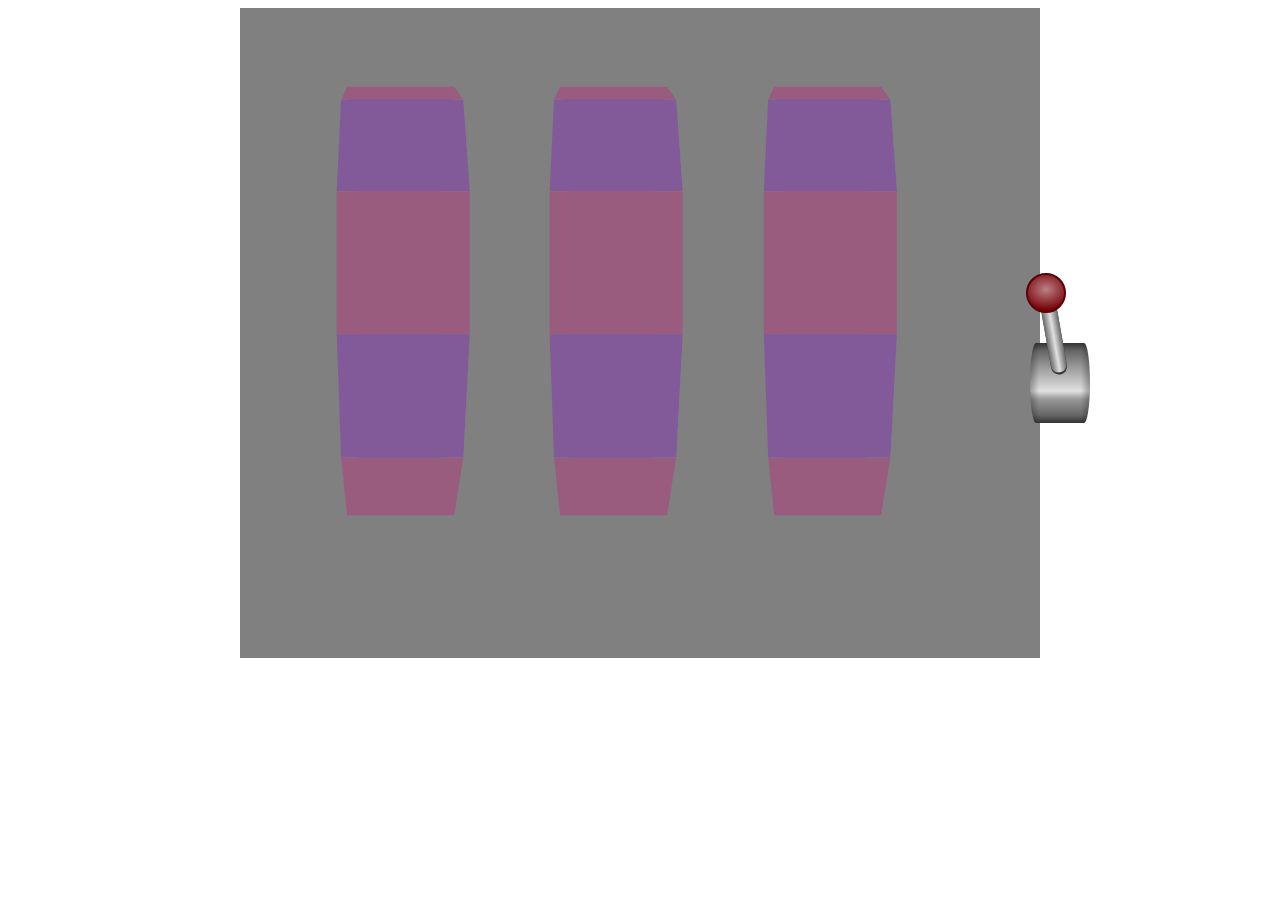
<file: index.html>
<html>
		<head>
				<link rel="stylesheet" media="screen" href="./css/styles.css" />
		</head>
		<body>
				<div class="machine">
						<div class="stage">
								<div class="rotate">
										<div class="ring">
												<div class="poster" style="-webkit-transform: rotateX(0deg) translateZ(200px); "></div>
												<div class="poster" style="-webkit-transform: rotateX(30deg) translateZ(200px); "></div>
												<div class="poster" style="-webkit-transform: rotateX(60deg) translateZ(200px); "></div>
												<div class="poster" style="-webkit-transform: rotateX(90deg) translateZ(200px); "></div>
												<div class="poster" style="-webkit-transform: rotateX(120deg) translateZ(200px); "></div>
												<div class="poster" style="-webkit-transform: rotateX(150deg) translateZ(200px); "></div>
												<div class="poster" style="-webkit-transform: rotateX(180deg) translateZ(200px); "></div>
												<div class="poster" style="-webkit-transform: rotateX(210deg) translateZ(200px); "></div>
												<div class="poster" style="-webkit-transform: rotateX(240deg) translateZ(200px); "></div>
												<div class="poster" style="-webkit-transform: rotateX(270deg) translateZ(200px); "></div>
												<div class="poster" style="-webkit-transform: rotateX(300deg) translateZ(200px); "></div>
												<div class="poster" style="-webkit-transform: rotateX(330deg) translateZ(200px); "></div>
										</div>
								</div>
						</div>
						<div class="stage">
								<div class="rotate">
										<div class="ring">
												<div class="poster" style="-webkit-transform: rotateX(0deg) translateZ(200px); "></div>
												<div class="poster" style="-webkit-transform: rotateX(30deg) translateZ(200px); "></div>
												<div class="poster" style="-webkit-transform: rotateX(60deg) translateZ(200px); "></div>
												<div class="poster" style="-webkit-transform: rotateX(90deg) translateZ(200px); "></div>
												<div class="poster" style="-webkit-transform: rotateX(120deg) translateZ(200px); "></div>
												<div class="poster" style="-webkit-transform: rotateX(150deg) translateZ(200px); "></div>
												<div class="poster" style="-webkit-transform: rotateX(180deg) translateZ(200px); "></div>
												<div class="poster" style="-webkit-transform: rotateX(210deg) translateZ(200px); "></div>
												<div class="poster" style="-webkit-transform: rotateX(240deg) translateZ(200px); "></div>
												<div class="poster" style="-webkit-transform: rotateX(270deg) translateZ(200px); "></div>
												<div class="poster" style="-webkit-transform: rotateX(300deg) translateZ(200px); "></div>
												<div class="poster" style="-webkit-transform: rotateX(330deg) translateZ(200px); "></div>
										</div>
								</div>
						</div>
						<div class="stage">
								<div class="rotate">
										<div class="ring">
												<div class="poster" style="-webkit-transform: rotateX(0deg) translateZ(200px); "></div>
												<div class="poster" style="-webkit-transform: rotateX(30deg) translateZ(200px); "></div>
												<div class="poster" style="-webkit-transform: rotateX(60deg) translateZ(200px); "></div>
												<div class="poster" style="-webkit-transform: rotateX(90deg) translateZ(200px); "></div>
												<div class="poster" style="-webkit-transform: rotateX(120deg) translateZ(200px); "></div>
												<div class="poster" style="-webkit-transform: rotateX(150deg) translateZ(200px); "></div>
												<div class="poster" style="-webkit-transform: rotateX(180deg) translateZ(200px); "></div>
												<div class="poster" style="-webkit-transform: rotateX(210deg) translateZ(200px); "></div>
												<div class="poster" style="-webkit-transform: rotateX(240deg) translateZ(200px); "></div>
												<div class="poster" style="-webkit-transform: rotateX(270deg) translateZ(200px); "></div>
												<div class="poster" style="-webkit-transform: rotateX(300deg) translateZ(200px); "></div>
												<div class="poster" style="-webkit-transform: rotateX(330deg) translateZ(200px); "></div>
										</div>
								</div>
						</div>
						<div class="arm-wrapper">
								<div class="arm"></div>
						</div>
				</div>
				<script src="./src/jquery-3.1.1.min.js"></script>
				<script src="./src/handle.js"></script>
				<script src="./src/slot_machine.js"></script>
				<script>
				 $(document).ready(() => {
						 new SlotMachine($('.machine'), ['Alexa', 'Jacob']);
				 });
				</script>
		</body>
</html>
</file>
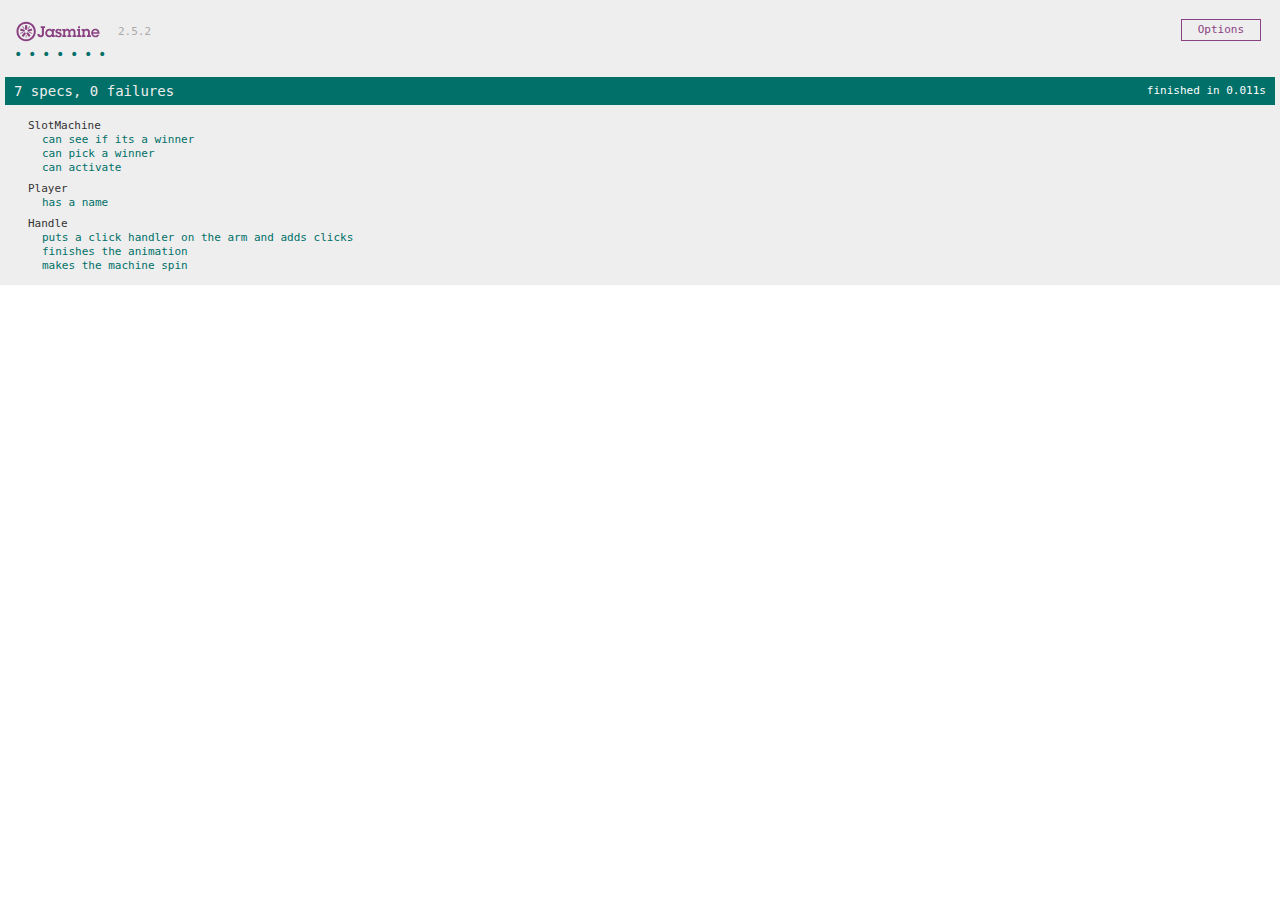
<file: SpecRunner.html>
<!DOCTYPE html>
<html>
<head>
  <meta charset="utf-8">
  <title>Jasmine Spec Runner v2.5.2</title>

  <link rel="shortcut icon" type="image/png" href="lib/jasmine-2.5.2/jasmine_favicon.png">
  <link rel="stylesheet" href="lib/jasmine-2.5.2/jasmine.css">

  <script src="lib/jasmine-2.5.2/jasmine.js"></script>
  <script src="lib/jasmine-2.5.2/jasmine-html.js"></script>
  <script src="lib/jasmine-2.5.2/boot.js"></script>

  <!-- include source files here... -->
	<script src="src/jquery-3.1.1.min.js"></script>
	<script src="src/slot_machine.js"></script>
	<script src="src/player.js"></script>
	<script src="src/handle.js"></script>

  <!-- include spec files here... -->
  <script src="spec/spec_helper.js"></script>
	<script src="spec/slot_machine_spec.js"></script>
	<script src="spec/player_spec.js"></script>
	<script src="spec/handle_spec.js"></script>

</head>

<body>
</body>
</html>
</file>
<file: css/styles.css>
body {
		font-family: 'Lucida Grande', Verdana, Arial;
		font-size: 12px;
}

.machine {
		width: 800px;
		margin: auto;
		background-color: gray;
		position: relative;
}

.stage {
		margin-top: 250px;
		width: 100px;
		height: 400px;
		display: inline-block;
		vertical-align: middle;
		-webkit-perspective: 800;
		perspective: 800;
		margin-right: 10px;
}

.stage {
		margin-left: 100px;
}

.rotate {
		width: 100px;
		height: 400px;
		-webkit-transform-style: preserve-3d;
}

.ring {
		height: 110px;
		width: 100px;
		-webkit-transform-style: preserve-3d;
		-webkit-animation-iteration-count: infinite;
		-webkit-animation-timing-function: linear;
		-webkit-animation-duration: 2s;
}

.ring.active {
		-webkit-animation-name: x-spin;
}

.ring > :nth-child(odd) {
		background-color: #995C7F;
}

.ring > :nth-child(even) {
		background-color: #835A99;
}

.poster {
		position: absolute;
		left: 10px;
		width: 100px;
		height: 107px;
		background-image: url("https://placekitten.com/g/133/142");
}

.poster > p {
		font-family: 'Georgia', serif;
		font-size: 36px;
		font-weight: bold;
		text-align: center;
		margin-top: 28px;
}

@-webkit-keyframes x-spin {
		0%    { -webkit-transform: rotateX(0deg); }
		50%   { -webkit-transform: rotateX(180deg); }
		100%  { -webkit-transform: rotateX(360deg); }
}


.arm-wrapper {
		position: absolute;
		right: -40px;
		top: 50%;
}

.arm {
		display: inline-block;
		vertical-align: middle;
    position: relative;
    top: 10px;
    left: 10px;
    cursor: pointer;
    width: 60px;
    height: 80px;
    border-radius: 10% / 50%;
    background-color: #666;
    background-image: -webkit-linear-gradient(left, rgba(0, 0, 0, 0.3) 0%, transparent 15%, rgba(255, 255, 255, 0) 50%, transparent 85%, rgba(0, 0, 0, 0.3)), -webkit-linear-gradient(top, #333 0%, #666 10%, #999 30%, rgba(255, 255, 255, 0.8) 60%, #999 70%, #666 90%, #333 100%);
    background-image: -moz-linear-gradient(left, rgba(0, 0, 0, 0.3) 0%, transparent 15%, rgba(255, 255, 255, 0) 50%, transparent 85%, rgba(0, 0, 0, 0.3)), -moz-linear-gradient(top, #333 0%, #666 10%, #999 30%, rgba(255, 255, 255, 0.8) 60%, #999 70%, #666 90%, #333 100%);
    background-image: -ms-linear-gradient(left, rgba(0, 0, 0, 0.3) 0%, transparent 15%, rgba(255, 255, 255, 0) 50%, transparent 85%, rgba(0, 0, 0, 0.3)), -ms-linear-gradient(top, #333 0%, #666 10%, #999 30%, rgba(255, 255, 255, 0.8) 60%, #999 70%, #666 90%, #333 100%);
    background-image: -o-linear-gradient(left, rgba(0, 0, 0, 0.3) 0%, transparent 15%, rgba(255, 255, 255, 0) 50%, transparent 85%, rgba(0, 0, 0, 0.3)), -o-linear-gradient(top, #333 0%, #666 10%, #999 30%, rgba(255, 255, 255, 0.8) 60%, #999 70%, #666 90%, #333 100%);
}

.arm::before {
    content: '';
    position: absolute;
    top: -40px;
    left: 16px;
    width: 16px;
    height: 70px;
    border-radius: 8px;
    box-shadow: 0px 2px 0px #333;
    background-color: #999;
    -webkit-transform: rotate(-10deg);
    -moz-transform: rotate(-10deg);
    transform: rotate(-10deg);
    background-image: -webkit-linear-gradient(left, #666 0%, rgba(255, 255, 255, 0.7) 50%, #666 100%);
    background-image: -moz-linear-gradient(left, #666 0%, rgba(255, 255, 255, 0.7) 50%, #666 100%);
    background-image: -ms-linear-gradient(left, #666 0%, rgba(255, 255, 255, 0.7) 50%, #666 100%);
    background-image: -o-linear-gradient(left, #666 0%, rgba(255, 255, 255, 0.7) 50%, #666 100%);
    background-image: linear-gradient(to right, #666666 0%, rgba(255, 255, 255, 0.7) 50%, #666666 100%);
    -webkit-transition: all 0.5s ease-in-out 0s;
    -moz-transition: all 0.5s ease-in-out 0s;
    -o-transition: all 0.5s ease-in-out 0s;
    -ms-transition: all 0.5s ease-in-out 0s;
    transition: all 0.5s ease-in-out 0s;
}

.arm::after {
    content: '';
    position: absolute;
    top: -70px;
    left: -4px;
    width: 40px;
    height: 40px;
    border-radius: 100%;
    background-color: #760209;
    border: 2px solid #5d0207;
    -webkit-box-sizing: border-box;
    -moz-box-sizing: border-box;
    box-sizing: border-box;
    background-image: -webkit-radial-gradient(50% 40%, closest-corner, rgba(255, 255, 255, 0.5), rgba(255, 255, 255, 0));
    background-image: -moz-radial-gradient(50% 40%, closest-corner, rgba(255, 255, 255, 0.5), rgba(255, 255, 255, 0));
    background-image: -ms-radial-gradient(50% 40%, closest-corner, rgba(255, 255, 255, 0.5), rgba(255, 255, 255, 0));
    background-image: -o-radial-gradient(50% 40%, closest-corner, rgba(255, 255, 255, 0.5), rgba(255, 255, 255, 0));
    -webkit-transition: all 0.5s ease-in-out 0s;
    -moz-transition: all 0.5s ease-in-out 0s;
    -o-transition: all 0.5s ease-in-out 0s;
    -ms-transition: all 0.5s ease-in-out 0s;
    transition: all 0.5s ease-in-out 0s;
}


.arm.clicked::before {
    top: -20px;
    left: 20px;
    -webkit-transform: rotate3d(100, 10, 0, 180deg);
    -moz-transform: rotate3d(100, 10, 0, 180deg);
    transform: rotate3d(100, 10, 0, 180deg);
    -webkit-transform-origin: 0% 100%;
    -moz-transform-origin: 0% 100%;
    transform-origin: 0% 100%;
    -webkit-transition: all 0.5s ease-in-out 0s;
    -moz-transition: all 0.5s ease-in-out 0s;
    -o-transition: all 0.5s ease-in-out 0s;
    -ms-transition: all 0.5s ease-in-out 0s;
    transition: all 0.5s ease-in-out 0s;
}

.arm.clicked:after {
    top: 90px;
    -webkit-transition: all 0.5s ease-in-out 0s;
    -moz-transition: all 0.5s ease-in-out 0s;
    -o-transition: all 0.5s ease-in-out 0s;
    -ms-transition: all 0.5s ease-in-out 0s;
    transition: all 0.5s ease-in-out 0s;
}
</file>
<file: lib/jasmine-2.5.2/jasmine.css>
body { overflow-y: scroll; }

.jasmine_html-reporter { background-color: #eee; padding: 5px; margin: -8px; font-size: 11px; font-family: Monaco, "Lucida Console", monospace; line-height: 14px; color: #333; }
.jasmine_html-reporter a { text-decoration: none; }
.jasmine_html-reporter a:hover { text-decoration: underline; }
.jasmine_html-reporter p, .jasmine_html-reporter h1, .jasmine_html-reporter h2, .jasmine_html-reporter h3, .jasmine_html-reporter h4, .jasmine_html-reporter h5, .jasmine_html-reporter h6 { margin: 0; line-height: 14px; }
.jasmine_html-reporter .jasmine-banner, .jasmine_html-reporter .jasmine-symbol-summary, .jasmine_html-reporter .jasmine-summary, .jasmine_html-reporter .jasmine-result-message, .jasmine_html-reporter .jasmine-spec .jasmine-description, .jasmine_html-reporter .jasmine-spec-detail .jasmine-description, .jasmine_html-reporter .jasmine-alert .jasmine-bar, .jasmine_html-reporter .jasmine-stack-trace { padding-left: 9px; padding-right: 9px; }
.jasmine_html-reporter .jasmine-banner { position: relative; }
.jasmine_html-reporter .jasmine-banner .jasmine-title { background: url('[data-uri]') no-repeat; background: url('[data-uri]') no-repeat, none; -moz-background-size: 100%; -o-background-size: 100%; -webkit-background-size: 100%; background-size: 100%; display: block; float: left; width: 90px; height: 25px; }
.jasmine_html-reporter .jasmine-banner .jasmine-version { margin-left: 14px; position: relative; top: 6px; }
.jasmine_html-reporter #jasmine_content { position: fixed; right: 100%; }
.jasmine_html-reporter .jasmine-version { color: #aaa; }
.jasmine_html-reporter .jasmine-banner { margin-top: 14px; }
.jasmine_html-reporter .jasmine-duration { color: #fff; float: right; line-height: 28px; padding-right: 9px; }
.jasmine_html-reporter .jasmine-symbol-summary { overflow: hidden; *zoom: 1; margin: 14px 0; }
.jasmine_html-reporter .jasmine-symbol-summary li { display: inline-block; height: 10px; width: 14px; font-size: 16px; }
.jasmine_html-reporter .jasmine-symbol-summary li.jasmine-passed { font-size: 14px; }
.jasmine_html-reporter .jasmine-symbol-summary li.jasmine-passed:before { color: #007069; content: "\02022"; }
.jasmine_html-reporter .jasmine-symbol-summary li.jasmine-failed { line-height: 9px; }
.jasmine_html-reporter .jasmine-symbol-summary li.jasmine-failed:before { color: #ca3a11; content: "\d7"; font-weight: bold; margin-left: -1px; }
.jasmine_html-reporter .jasmine-symbol-summary li.jasmine-disabled { font-size: 14px; }
.jasmine_html-reporter .jasmine-symbol-summary li.jasmine-disabled:before { color: #bababa; content: "\02022"; }
.jasmine_html-reporter .jasmine-symbol-summary li.jasmine-pending { line-height: 17px; }
.jasmine_html-reporter .jasmine-symbol-summary li.jasmine-pending:before { color: #ba9d37; content: "*"; }
.jasmine_html-reporter .jasmine-symbol-summary li.jasmine-empty { font-size: 14px; }
.jasmine_html-reporter .jasmine-symbol-summary li.jasmine-empty:before { color: #ba9d37; content: "\02022"; }
.jasmine_html-reporter .jasmine-run-options { float: right; margin-right: 5px; border: 1px solid #8a4182; color: #8a4182; position: relative; line-height: 20px; }
.jasmine_html-reporter .jasmine-run-options .jasmine-trigger { cursor: pointer; padding: 8px 16px; }
.jasmine_html-reporter .jasmine-run-options .jasmine-payload { position: absolute; display: none; right: -1px; border: 1px solid #8a4182; background-color: #eee; white-space: nowrap; padding: 4px 8px; }
.jasmine_html-reporter .jasmine-run-options .jasmine-payload.jasmine-open { display: block; }
.jasmine_html-reporter .jasmine-bar { line-height: 28px; font-size: 14px; display: block; color: #eee; }
.jasmine_html-reporter .jasmine-bar.jasmine-failed { background-color: #ca3a11; }
.jasmine_html-reporter .jasmine-bar.jasmine-passed { background-color: #007069; }
.jasmine_html-reporter .jasmine-bar.jasmine-skipped { background-color: #bababa; }
.jasmine_html-reporter .jasmine-bar.jasmine-errored { background-color: #ca3a11; }
.jasmine_html-reporter .jasmine-bar.jasmine-menu { background-color: #fff; color: #aaa; }
.jasmine_html-reporter .jasmine-bar.jasmine-menu a { color: #333; }
.jasmine_html-reporter .jasmine-bar a { color: white; }
.jasmine_html-reporter.jasmine-spec-list .jasmine-bar.jasmine-menu.jasmine-failure-list, .jasmine_html-reporter.jasmine-spec-list .jasmine-results .jasmine-failures { display: none; }
.jasmine_html-reporter.jasmine-failure-list .jasmine-bar.jasmine-menu.jasmine-spec-list, .jasmine_html-reporter.jasmine-failure-list .jasmine-summary { display: none; }
.jasmine_html-reporter .jasmine-results { margin-top: 14px; }
.jasmine_html-reporter .jasmine-summary { margin-top: 14px; }
.jasmine_html-reporter .jasmine-summary ul { list-style-type: none; margin-left: 14px; padding-top: 0; padding-left: 0; }
.jasmine_html-reporter .jasmine-summary ul.jasmine-suite { margin-top: 7px; margin-bottom: 7px; }
.jasmine_html-reporter .jasmine-summary li.jasmine-passed a { color: #007069; }
.jasmine_html-reporter .jasmine-summary li.jasmine-failed a { color: #ca3a11; }
.jasmine_html-reporter .jasmine-summary li.jasmine-empty a { color: #ba9d37; }
.jasmine_html-reporter .jasmine-summary li.jasmine-pending a { color: #ba9d37; }
.jasmine_html-reporter .jasmine-summary li.jasmine-disabled a { color: #bababa; }
.jasmine_html-reporter .jasmine-description + .jasmine-suite { margin-top: 0; }
.jasmine_html-reporter .jasmine-suite { margin-top: 14px; }
.jasmine_html-reporter .jasmine-suite a { color: #333; }
.jasmine_html-reporter .jasmine-failures .jasmine-spec-detail { margin-bottom: 28px; }
.jasmine_html-reporter .jasmine-failures .jasmine-spec-detail .jasmine-description { background-color: #ca3a11; }
.jasmine_html-reporter .jasmine-failures .jasmine-spec-detail .jasmine-description a { color: white; }
.jasmine_html-reporter .jasmine-result-message { padding-top: 14px; color: #333; white-space: pre; }
.jasmine_html-reporter .jasmine-result-message span.jasmine-result { display: block; }
.jasmine_html-reporter .jasmine-stack-trace { margin: 5px 0 0 0; max-height: 224px; overflow: auto; line-height: 18px; color: #666; border: 1px solid #ddd; background: white; white-space: pre; }
</file>
